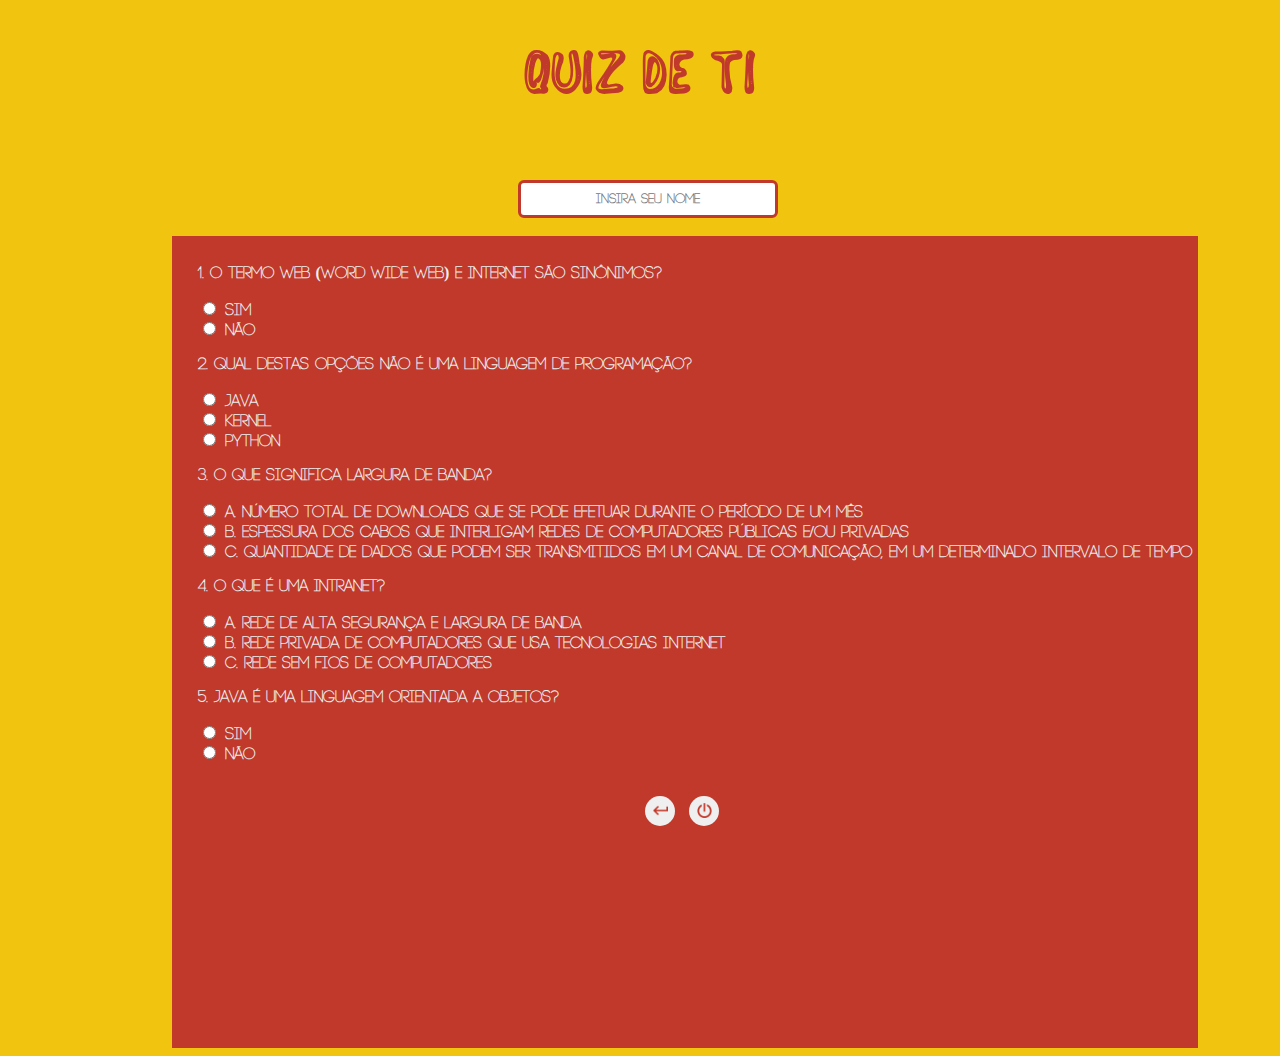
<file: index.html>
<!DOCTYPE html>
<html>
    <head>
        <title>Quiz</title>
        <meta charset="utf-8">
        <link rel="stylesheet" type="text/css" href="css/styles.css">
    </head>

    <body>
        <div class="title-box">
        <h1 class="title">Quiz de TI</h1>
        <form action="php/processa.php" method="POST">
            <div class="input-name">
                <input type="text" name="nome" placeholder="Insira seu nome">
            </div>
            <div class="questions">
                <p>
                    1. O termo Web (Word Wide Web) e Internet são sinônimos?<br><br> 	
                        <input type="radio" name="um" value="sim">
                        <label for="sim">Sim</label><br>
                        <input type="radio" name="um" value="nao">
                        <label for="nao">Não</label><br><br>
                
                    2. Qual destas opções não é uma linguagem de programação?<br><br> 	
                        <input type="radio" name="dois" value="java">
                        <label for="java">Java</label><br>
                        <input type="radio" name="dois" value="kernel">
                        <label for="kernel">Kernel</label><br>
                        <input type="radio" name="dois" value="python">
                        <label for="python">Python</label><br><br>

                    3. O que significa largura de banda?<br><br> 	
                        <input type="radio" name="tres" value="a">
                        <label for="a">a. Número total de downloads que se pode efetuar durante o período de um mês</label><br>
                        <input type="radio" name="tres" value="b">
                        <label for="b">b. Espessura dos cabos que interligam redes de computadores públicas e/ou privadas</label><br>
                        <input type="radio" name="tres" value="c">
                        <label for="c">c. Quantidade de dados que podem ser transmitidos em um canal de comunicação, em um determinado intervalo de tempo</label><br><br>

                    4. O que é uma Intranet?<br><br> 	
                        <input type="radio" name="quatro" value="a">
                        <label for="a">a. Rede de alta segurança e largura de banda<br>
                        <input type="radio" name="quatro" value="b">
                        <label for="b">b. Rede privada de computadores que usa tecnologias internet<br>
                        <input type="radio" name="quatro" value="c">
                        <label for="c">c. Rede sem fios de computadores<br><br>

                    5. Java é uma linguagem orientada a objetos?<br><br> 
                        <input type="radio" name="cinco" value="sim">
                        <label for="sim">Sim</label><br>
                        <input type="radio" name="cinco" value="não">
                        <label for="nao">Não</label><br><br>
                </p>
                <div class="btn-box">
                    <button class="sub" type="submit"><img class="sub1" src="img/submit.png"></button>
				    <button class="res" type="reset"><img class="res1" src="img/reset.png"></button>
                </div>
            </div>
        </div>
    </body>
</html>
</file>
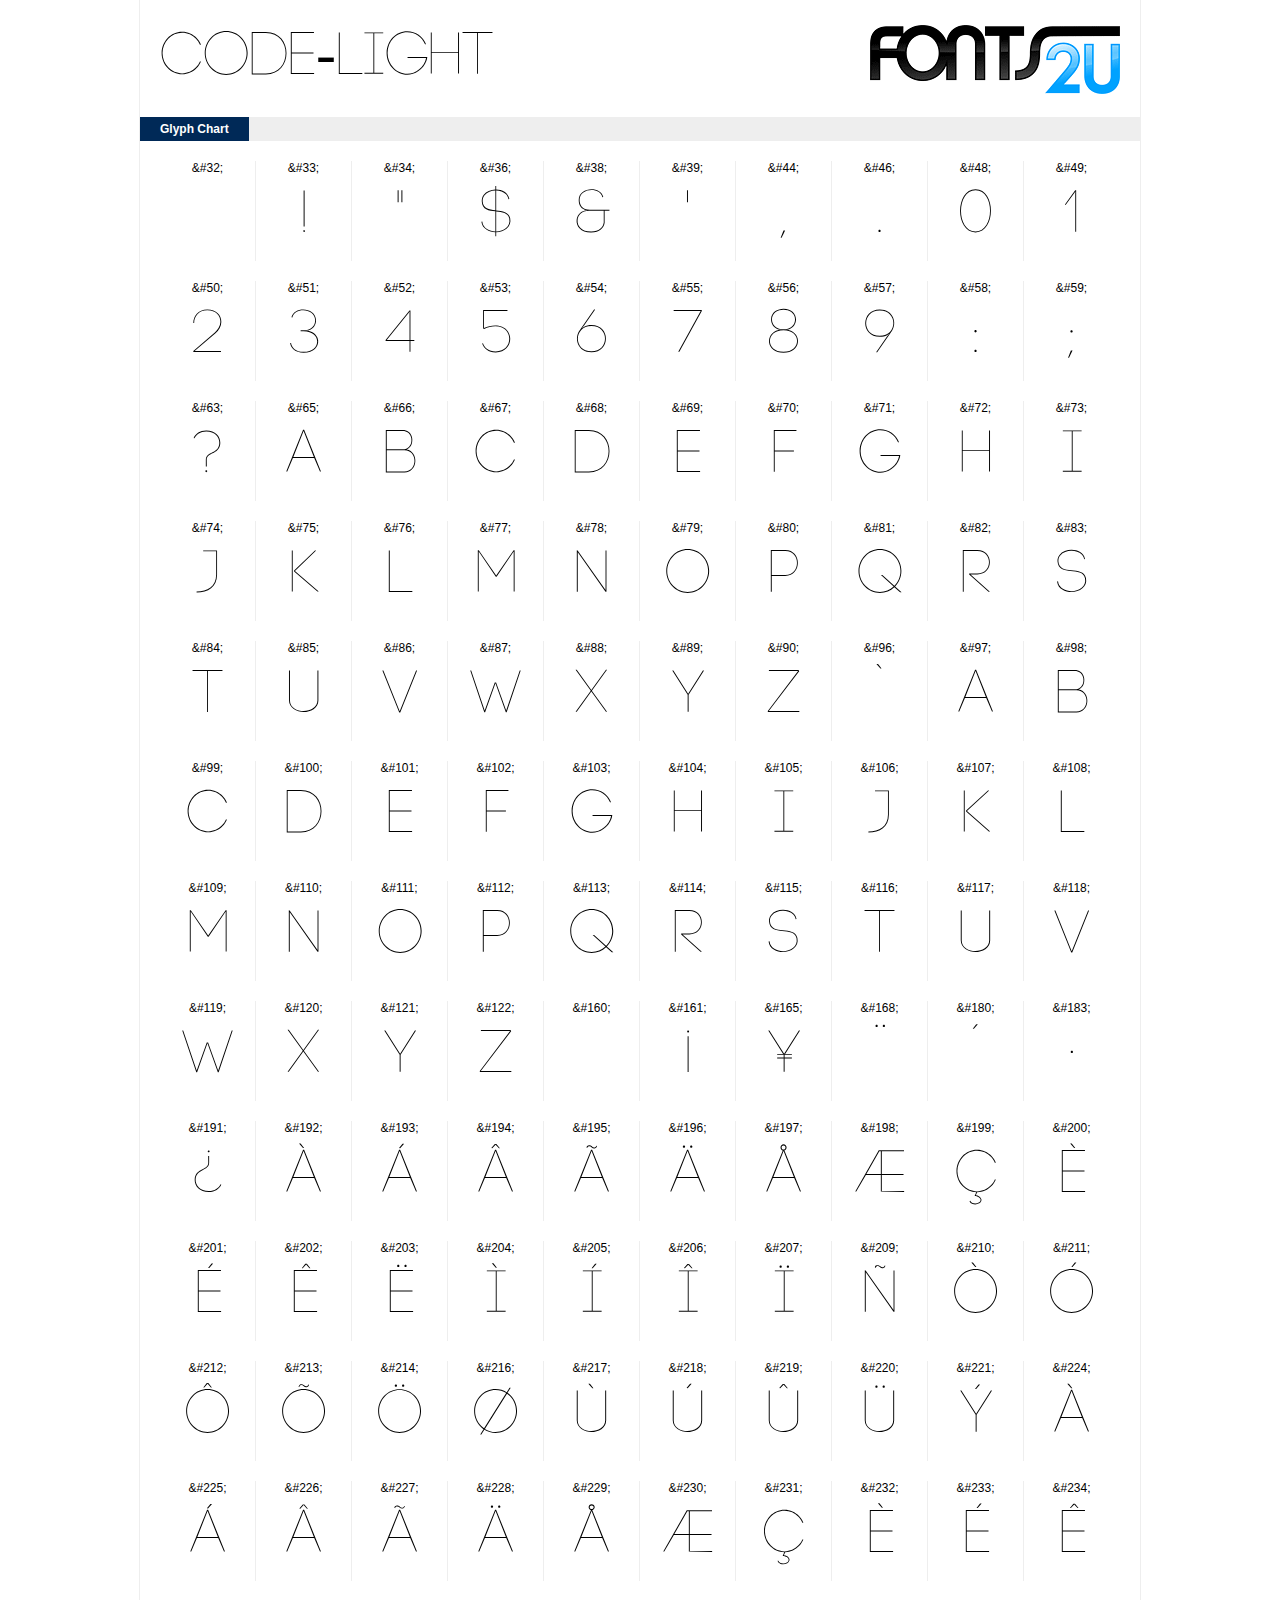
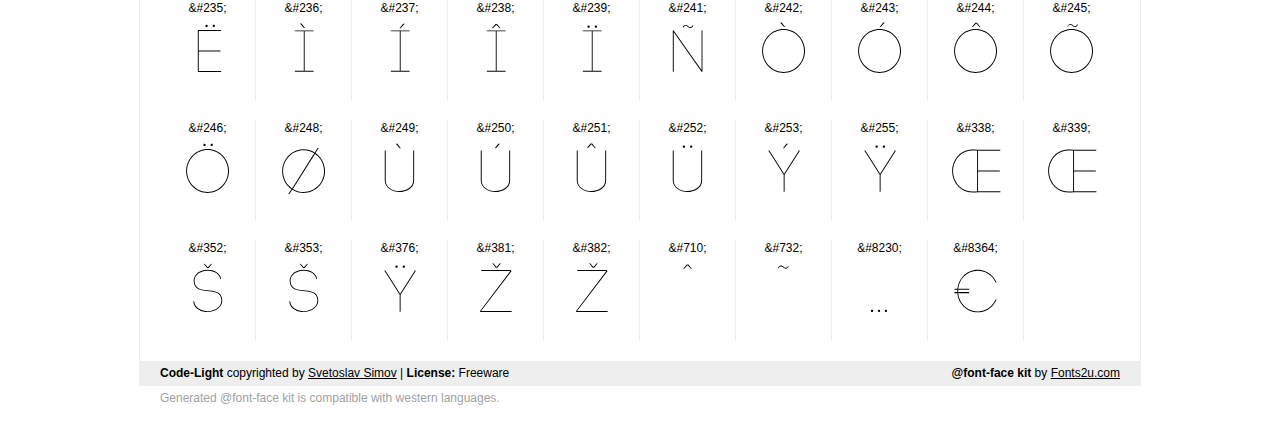
<file: css/fonts/code-light/demo.html>
﻿<!DOCTYPE html PUBLIC "-//W3C//DTD XHTML 1.0 Strict//EN" "http://www.w3.org/TR/xhtml1/DTD/xhtml1-strict.dtd"> 

<html xmlns="http://www.w3.org/1999/xhtml"> 

  <head> 

    <title>Code-Light @font-face kit sample</title> 
    <meta http-equiv="Content-Type" content="text/html; charset=utf-8" />
    
    <style media="screen" type="text/css">/*<![CDATA[*/@import 'stylesheet.css';/*]]>*/</style>
    <style media="screen" type="text/css">/*<![CDATA[*/@import 'demo-files/demo.css';/*]]>*/</style>
    <style type="text/css">#title,#glyphs p{font-family:"Code-Light"}</style>

 </head> 
 
<body> 

	<div id="wrapper">
		<div id="title">
			Code-Light		</div>
		<div id="logo">
			<a href="http://www.fonts2u.com" target="_blank"><img src="demo-files/fonts2u_logo.gif" width="250" height="69" alt="Fonts2u.com logo" /></a>
		</div>
		<div class="clr"></div>

		<div id="menu">
			<ul>
				<li class="selected"><a href="#glyphs">Glyph Chart</a></li>
			<ul>
			<div class="clr"></div>
		</div>

		<div id="content">
			
			<div id="glyphs">
				﻿<div class="g">&amp;#32;<p> </p></div>﻿<div class="g">&amp;#33;<p>!</p></div>﻿<div class="g">&amp;#34;<p>"</p></div>﻿<div class="g">&amp;#36;<p>$</p></div>﻿<div class="g">&amp;#38;<p>&</p></div>﻿<div class="g">&amp;#39;<p>'</p></div>﻿<div class="g">&amp;#44;<p>,</p></div>﻿<div class="g">&amp;#46;<p>.</p></div>﻿<div class="g">&amp;#48;<p>0</p></div>﻿<div class="g noborder">&amp;#49;<p>1</p></div><div class="clr"></div>﻿<div class="g">&amp;#50;<p>2</p></div>﻿<div class="g">&amp;#51;<p>3</p></div>﻿<div class="g">&amp;#52;<p>4</p></div>﻿<div class="g">&amp;#53;<p>5</p></div>﻿<div class="g">&amp;#54;<p>6</p></div>﻿<div class="g">&amp;#55;<p>7</p></div>﻿<div class="g">&amp;#56;<p>8</p></div>﻿<div class="g">&amp;#57;<p>9</p></div>﻿<div class="g">&amp;#58;<p>:</p></div>﻿<div class="g noborder">&amp;#59;<p>;</p></div><div class="clr"></div>﻿<div class="g">&amp;#63;<p>?</p></div>﻿<div class="g">&amp;#65;<p>A</p></div>﻿<div class="g">&amp;#66;<p>B</p></div>﻿<div class="g">&amp;#67;<p>C</p></div>﻿<div class="g">&amp;#68;<p>D</p></div>﻿<div class="g">&amp;#69;<p>E</p></div>﻿<div class="g">&amp;#70;<p>F</p></div>﻿<div class="g">&amp;#71;<p>G</p></div>﻿<div class="g">&amp;#72;<p>H</p></div>﻿<div class="g noborder">&amp;#73;<p>I</p></div><div class="clr"></div>﻿<div class="g">&amp;#74;<p>J</p></div>﻿<div class="g">&amp;#75;<p>K</p></div>﻿<div class="g">&amp;#76;<p>L</p></div>﻿<div class="g">&amp;#77;<p>M</p></div>﻿<div class="g">&amp;#78;<p>N</p></div>﻿<div class="g">&amp;#79;<p>O</p></div>﻿<div class="g">&amp;#80;<p>P</p></div>﻿<div class="g">&amp;#81;<p>Q</p></div>﻿<div class="g">&amp;#82;<p>R</p></div>﻿<div class="g noborder">&amp;#83;<p>S</p></div><div class="clr"></div>﻿<div class="g">&amp;#84;<p>T</p></div>﻿<div class="g">&amp;#85;<p>U</p></div>﻿<div class="g">&amp;#86;<p>V</p></div>﻿<div class="g">&amp;#87;<p>W</p></div>﻿<div class="g">&amp;#88;<p>X</p></div>﻿<div class="g">&amp;#89;<p>Y</p></div>﻿<div class="g">&amp;#90;<p>Z</p></div>﻿<div class="g">&amp;#96;<p>`</p></div>﻿<div class="g">&amp;#97;<p>a</p></div>﻿<div class="g noborder">&amp;#98;<p>b</p></div><div class="clr"></div>﻿<div class="g">&amp;#99;<p>c</p></div>﻿<div class="g">&amp;#100;<p>d</p></div>﻿<div class="g">&amp;#101;<p>e</p></div>﻿<div class="g">&amp;#102;<p>f</p></div>﻿<div class="g">&amp;#103;<p>g</p></div>﻿<div class="g">&amp;#104;<p>h</p></div>﻿<div class="g">&amp;#105;<p>i</p></div>﻿<div class="g">&amp;#106;<p>j</p></div>﻿<div class="g">&amp;#107;<p>k</p></div>﻿<div class="g noborder">&amp;#108;<p>l</p></div><div class="clr"></div>﻿<div class="g">&amp;#109;<p>m</p></div>﻿<div class="g">&amp;#110;<p>n</p></div>﻿<div class="g">&amp;#111;<p>o</p></div>﻿<div class="g">&amp;#112;<p>p</p></div>﻿<div class="g">&amp;#113;<p>q</p></div>﻿<div class="g">&amp;#114;<p>r</p></div>﻿<div class="g">&amp;#115;<p>s</p></div>﻿<div class="g">&amp;#116;<p>t</p></div>﻿<div class="g">&amp;#117;<p>u</p></div>﻿<div class="g noborder">&amp;#118;<p>v</p></div><div class="clr"></div>﻿<div class="g">&amp;#119;<p>w</p></div>﻿<div class="g">&amp;#120;<p>x</p></div>﻿<div class="g">&amp;#121;<p>y</p></div>﻿<div class="g">&amp;#122;<p>z</p></div>﻿<div class="g">&amp;#160;<p> </p></div>﻿<div class="g">&amp;#161;<p>¡</p></div>﻿<div class="g">&amp;#165;<p>¥</p></div>﻿<div class="g">&amp;#168;<p>¨</p></div>﻿<div class="g">&amp;#180;<p>´</p></div>﻿<div class="g noborder">&amp;#183;<p>·</p></div><div class="clr"></div>﻿<div class="g">&amp;#191;<p>¿</p></div>﻿<div class="g">&amp;#192;<p>À</p></div>﻿<div class="g">&amp;#193;<p>Á</p></div>﻿<div class="g">&amp;#194;<p>Â</p></div>﻿<div class="g">&amp;#195;<p>Ã</p></div>﻿<div class="g">&amp;#196;<p>Ä</p></div>﻿<div class="g">&amp;#197;<p>Å</p></div>﻿<div class="g">&amp;#198;<p>Æ</p></div>﻿<div class="g">&amp;#199;<p>Ç</p></div>﻿<div class="g noborder">&amp;#200;<p>È</p></div><div class="clr"></div>﻿<div class="g">&amp;#201;<p>É</p></div>﻿<div class="g">&amp;#202;<p>Ê</p></div>﻿<div class="g">&amp;#203;<p>Ë</p></div>﻿<div class="g">&amp;#204;<p>Ì</p></div>﻿<div class="g">&amp;#205;<p>Í</p></div>﻿<div class="g">&amp;#206;<p>Î</p></div>﻿<div class="g">&amp;#207;<p>Ï</p></div>﻿<div class="g">&amp;#209;<p>Ñ</p></div>﻿<div class="g">&amp;#210;<p>Ò</p></div>﻿<div class="g noborder">&amp;#211;<p>Ó</p></div><div class="clr"></div>﻿<div class="g">&amp;#212;<p>Ô</p></div>﻿<div class="g">&amp;#213;<p>Õ</p></div>﻿<div class="g">&amp;#214;<p>Ö</p></div>﻿<div class="g">&amp;#216;<p>Ø</p></div>﻿<div class="g">&amp;#217;<p>Ù</p></div>﻿<div class="g">&amp;#218;<p>Ú</p></div>﻿<div class="g">&amp;#219;<p>Û</p></div>﻿<div class="g">&amp;#220;<p>Ü</p></div>﻿<div class="g">&amp;#221;<p>Ý</p></div>﻿<div class="g noborder">&amp;#224;<p>à</p></div><div class="clr"></div>﻿<div class="g">&amp;#225;<p>á</p></div>﻿<div class="g">&amp;#226;<p>â</p></div>﻿<div class="g">&amp;#227;<p>ã</p></div>﻿<div class="g">&amp;#228;<p>ä</p></div>﻿<div class="g">&amp;#229;<p>å</p></div>﻿<div class="g">&amp;#230;<p>æ</p></div>﻿<div class="g">&amp;#231;<p>ç</p></div>﻿<div class="g">&amp;#232;<p>è</p></div>﻿<div class="g">&amp;#233;<p>é</p></div>﻿<div class="g noborder">&amp;#234;<p>ê</p></div><div class="clr"></div>﻿<div class="g">&amp;#235;<p>ë</p></div>﻿<div class="g">&amp;#236;<p>ì</p></div>﻿<div class="g">&amp;#237;<p>í</p></div>﻿<div class="g">&amp;#238;<p>î</p></div>﻿<div class="g">&amp;#239;<p>ï</p></div>﻿<div class="g">&amp;#241;<p>ñ</p></div>﻿<div class="g">&amp;#242;<p>ò</p></div>﻿<div class="g">&amp;#243;<p>ó</p></div>﻿<div class="g">&amp;#244;<p>ô</p></div>﻿<div class="g noborder">&amp;#245;<p>õ</p></div><div class="clr"></div>﻿<div class="g">&amp;#246;<p>ö</p></div>﻿<div class="g">&amp;#248;<p>ø</p></div>﻿<div class="g">&amp;#249;<p>ù</p></div>﻿<div class="g">&amp;#250;<p>ú</p></div>﻿<div class="g">&amp;#251;<p>û</p></div>﻿<div class="g">&amp;#252;<p>ü</p></div>﻿<div class="g">&amp;#253;<p>ý</p></div>﻿<div class="g">&amp;#255;<p>ÿ</p></div>﻿<div class="g">&amp;#338;<p>Œ</p></div>﻿<div class="g noborder">&amp;#339;<p>œ</p></div><div class="clr"></div>﻿<div class="g">&amp;#352;<p>Š</p></div>﻿<div class="g">&amp;#353;<p>š</p></div>﻿<div class="g">&amp;#376;<p>Ÿ</p></div>﻿<div class="g">&amp;#381;<p>Ž</p></div>﻿<div class="g">&amp;#382;<p>ž</p></div>﻿<div class="g">&amp;#710;<p>ˆ</p></div>﻿<div class="g">&amp;#732;<p>˜</p></div>﻿<div class="g">&amp;#8230;<p>…</p></div>﻿<div class="g">&amp;#8364;<p>€</p></div>			</div>
			
			<div class="clr"></div>

		</div>

		<div id="footer">
			<div id="copyright"><strong>Code-Light</strong> copyrighted by <a href="http://fontfabric.com/" target="_blank">Svetoslav Simov</a> | <strong>License:</strong> Freeware</div>
			<div id="generated"><strong>@font-face kit</strong> by <a href="http://www.fonts2u.com" target="_blank">Fonts2u.com</a></div>
			<div class="clr"></div>
		</div>
	</div>
	<div id="support">Generated @font-face kit is compatible with western languages.</div>

</body> 

</html>
</file>
<file: css/styles.css>
@font-face {
    font-family:"Torrebruno";
    src:url("Torrebruno.eot?") 
        format("eot"),url("fonts/torrebruno/Torrebruno.woff") 
        format("woff"),url("fonts/torrebruno/Torrebruno.ttf") 
        format("truetype"),url("fonts/torrebruno/Torrebruno.svg#Torrebruno") 
        format("svg");
    font-weight:normal;
    font-style:normal;
}

@font-face {
    font-family:"Code-Light";
    src:url("CODE_Light.eot?") 
        format("eot"),url("fonts/code-light/CODE_Light.woff") 
        format("woff"),url("fonts/code-light/CODE_Light.ttf") 
        format("truetype"),url("fonts/code-light/CODE_Light.svg#Code-Light") 
        format("svg");
    font-weight:normal;
    font-style:normal;
}

body {
    background-color: #f1c40f;
}
/*.title-box {
    position: absolute;
    width: 100%;
    height: 100px;
    background-color: #f1c40f;
    margin: auto;
}*/

.title {
    text-align: center;
    font-family: "Torrebruno";
    color: #c0392b;
    font-size: 60px;
}

.input-name input {
    position: absolute;
    left: 40.5%;
    top: 20%;
    border-style: solid;
    border-radius: 6px;
    border-width: 3px;
    border-color: #c0392b;
    height: 30px;
    width: 250px;
    text-align: center;
    font-family: "Code-Light";
    color: #c0392b;
    font-weight: bold;
}

.questions {
    width: 1000px;
    height: 800px;
    background-color: #c0392b;
    vertical-align: middle;
    margin-left: 13%;
    margin-top: 10%;
    overflow: hidden;
    padding-top: 1%;
    padding-left: 2%;
}

.questions p {
    font-family: "Code-Light";
    color: #ecf0f1;
    font-weight: bold;
}

.questions:hover {
    overflow-y: overlay;
	overflow-x: hidden;
}

.btn-box {
    position: absolute;
    left: 50%;
}

.sub, .res {
    border-style: solid;
    border-radius: 100%;
    border-width: 0;
    width: 30px;
    height: 30px;
    margin: auto 5px;
    font-family: "Torrebruno";
    font-size: 20px;
    font-weight: bold;
    color: #c0392b;
    -o-transition:.5s;
    -ms-transition:.5s;
    -moz-transition:.5s;
    -webkit-transition:.5s;
    transition: 0.3s;
}

.sub1, .res1 {
    height: 15px;
    width: 15px;
}

.sub1:hover, .res1:hover {
    overflow:hidden;
    background: url(img/submit-hover.png) no-repeat 0 0;
}

.sub:hover, .res:hover {
    background-color: #f39c12;
    color: #ecf0f1;
    border-width: 0;
}
</file>
